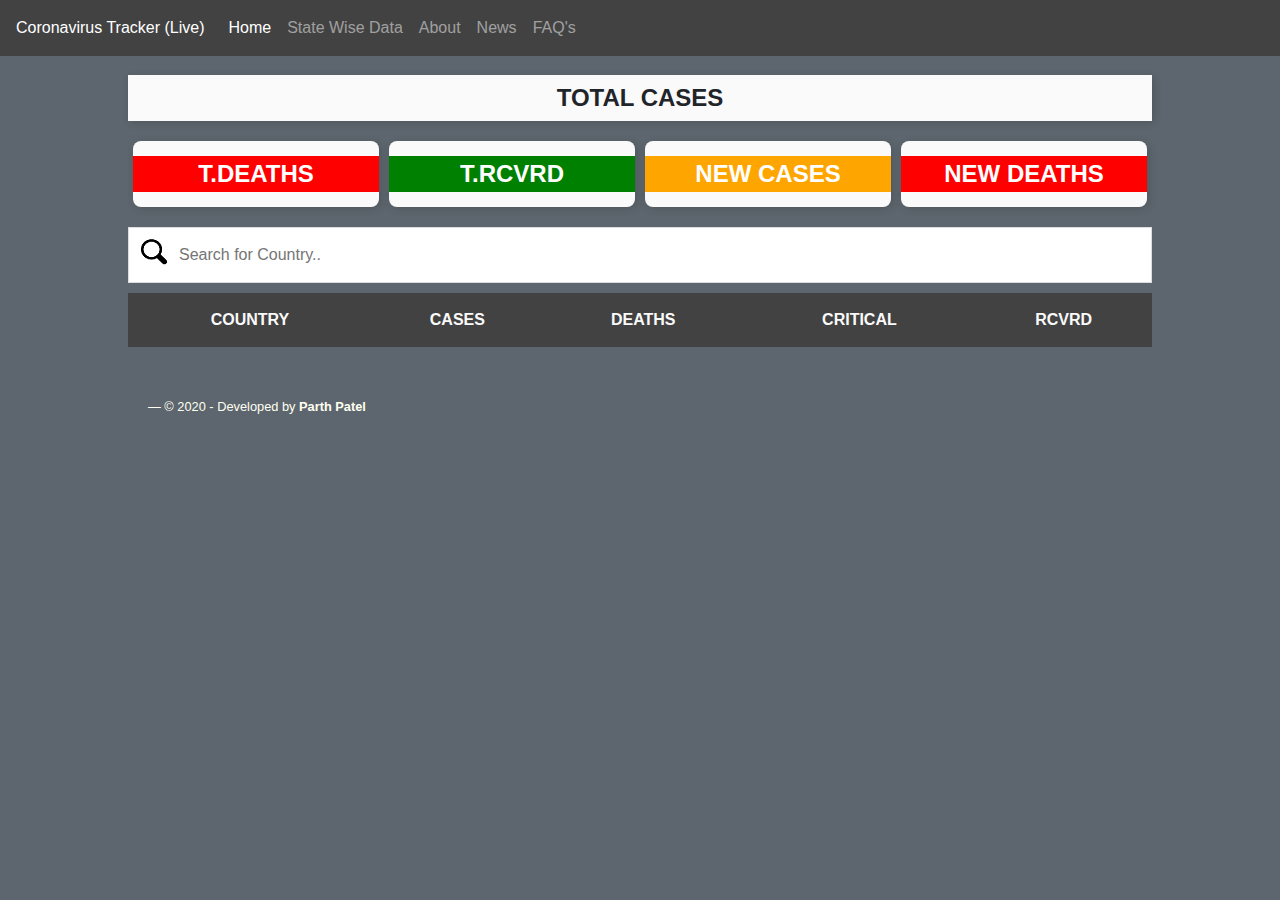
<file: index.html>
<!DOCTYPE html>
<html>
<head>
    <!-- Required meta tags -->
    <meta charset='utf-8'>
    <meta name='viewport' content='width=device-width, initial-scale=1, shrink-to-fit=no'>
    <meta http-equiv='X-UA-Compatible' content='IE=edge'>
    <link href="https://fonts.googleapis.com/css?family=Montserrat|Roboto|Roboto+Mono&display=swap" rel="stylesheet">
    <title>CORONAVIRUS TRACKER (LIVE)</title>  
    <meta name="keywords" content="coronavirus, coronavirus tracker, coronavirus update, covid-19, covid-19 tracker, covid-19 update, coronavirus live data, pendemic, covid 19 pandemic, germany, italy, spain, china, usa, canada, india" />  
    
    <!-- Global site tag (gtag.js) - Google Analytics -->
    <script async src="https://www.googletagmanager.com/gtag/js?id=UA-120551349-2"></script>
    <script>
      window.dataLayer = window.dataLayer || [];
      function gtag(){dataLayer.push(arguments);}
      gtag('js', new Date());

      gtag('config', 'UA-120551349-2');
    </script>

    <!-- Bootstrap CSS -->
    <link rel="stylesheet" href="https://stackpath.bootstrapcdn.com/bootstrap/4.4.1/css/bootstrap.min.css" integrity="sha384-Vkoo8x4CGsO3+Hhxv8T/Q5PaXtkKtu6ug5TOeNV6gBiFeWPGFN9MuhOf23Q9Ifjh" crossorigin="anonymous">
    <link rel='stylesheet' type='text/css' media='screen' href='main.css'>  
    
    <!-- jQuery first, then Popper.js, then Bootstrap JS -->
    <script src="https://code.jquery.com/jquery-3.4.1.slim.min.js" integrity="sha384-J6qa4849blE2+poT4WnyKhv5vZF5SrPo0iEjwBvKU7imGFAV0wwj1yYfoRSJoZ+n" crossorigin="anonymous"></script>
    <script src="https://cdn.jsdelivr.net/npm/popper.js@1.16.0/dist/umd/popper.min.js" integrity="sha384-Q6E9RHvbIyZFJoft+2mJbHaEWldlvI9IOYy5n3zV9zzTtmI3UksdQRVvoxMfooAo" crossorigin="anonymous"></script>
    <script src="https://stackpath.bootstrapcdn.com/bootstrap/4.4.1/js/bootstrap.min.js" integrity="sha384-wfSDF2E50Y2D1uUdj0O3uMBJnjuUD4Ih7YwaYd1iqfktj0Uod8GCExl3Og8ifwB6" crossorigin="anonymous"></script>  
</head>

<!-- Navbar -->
<nav class="navbar fixed-top navbar-expand-lg navbar-dark" style="background-color: #424242;">
    <a class="navbar-brand" href="index.html">Coronavirus Tracker (Live)</a>
    <button class="navbar-toggler" type="button" data-toggle="collapse" data-target="#navbarNav" aria-controls="navbarNav" aria-expanded="false" aria-label="Toggle navigation">
      <span class="navbar-toggler-icon"></span>
    </button>
    <div class="collapse navbar-collapse" id="navbarNav">
      <ul class="navbar-nav">
        <li class="nav-item active">
          <a class="nav-link" href="index.html">Home <span class="sr-only">(current)</span></a>
        </li>
        <li class="nav-item">
          <a class="nav-link" href="./pages/statewisedata.html">State Wise Data</a>
        </li>
        <li class="nav-item">
          <a class="nav-link" href="./pages/about.html">About</a>
        </li>
        <li class="nav-item">
          <a class="nav-link" href="./pages/news.html">News</a>
        </li>
        <li class="nav-item">
          <a class="nav-link" href="./pages/faq.html">FAQ's</a>
        </li>
      </ul>
    </div>
  </nav>

<body>
    <div class="wrapper">
        <div class="statistic" style="margin-top: 75px; margin-bottom: 50px;">

            <div class="total_case_box">
                <p style="font-weight: bold;">Total Cases</p>
                <p id="total_cases"></p>
            </div>
           <div class="box_wrapper">
                <div class="box">
                    <p style="font-weight: bold; background-color:red; color: white;">T.Deaths</p>
                    <p id="total_deaths"> </p>
                </div>

                <div class="box">
                    <p style="font-weight: bold; background-color: green; color: white;">T.RCVRD</p>
                    <p id="total_recovered"> </p>
                </div>

                <div class="box">
                    <p style="font-weight: bold; background-color:orange; color: white;">New cases</p>
                    <p id="new_cases"> </p>
                </div>

                <div class="box">
                    <p style="font-weight: bold; background-color:red; color: white;">New Deaths</p>
                    <p id="new_deaths"> </p>
                </div>
           </div> 

           <!-- search bar -->
           <input type="text" id="myInput" onkeyup="myFunction()" placeholder="Search for Country.." title="Type in a country name">

           <table id="countries_stat">
               <tr>
                                     
                   <th>Country</th>
                   <th>Cases</th>
                   <th>Deaths</th>
                   <th>Critical</th>
                   <th>RCVRD</th>
               </tr>
           </table>
        </div>
        <div class="card-body" style="padding-top: 0px;">
          <blockquote class="blockquote mb-0">
            <footer class="blockquote-footer" style="color: ivory;">&copy; 2020 - Developed by <a href="https://pvpprod89.github.io/Parth-Portfolio/" target="_blank" style="color: ivory;"><strong>Parth Patel</strong></a></footer>
          </blockquote>
        </div>
    </div>

<script  src='./js/mainEnc.js'></script>

</body>
</html>
</file>
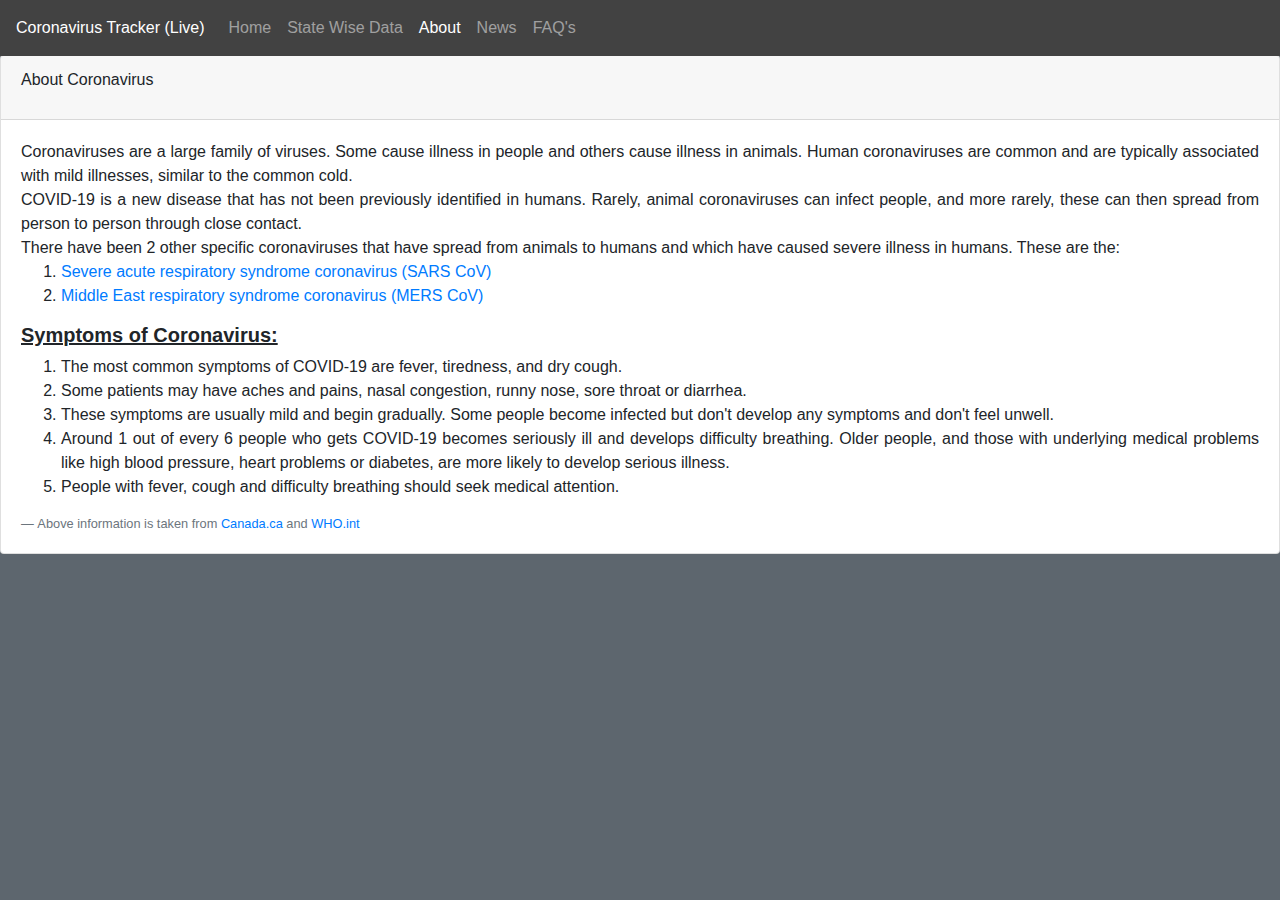
<file: pages/about.html>
<!DOCTYPE html>
<html>
<head>
    <!-- Required meta tags -->
    <meta charset='utf-8'>
    <meta name='viewport' content='width=device-width, initial-scale=1, shrink-to-fit=no'>
    <meta http-equiv='X-UA-Compatible' content='IE=edge'>
    <link href="https://fonts.googleapis.com/css?family=Montserrat|Roboto|Roboto+Mono&display=swap" rel="stylesheet">
    <title>CORONAVIRUS TRACKER (LIVE)</title>  
    <meta name="keywords" content="coronavirus, coronavirus tracker, coronavirus update, covid-19, covid-19 tracker, covid-19 update, coronavirus live data, pendemic, covid 19 pandemic, germany, italy, spain, china, usa, canada, india" />  
    
    <!-- Global site tag (gtag.js) - Google Analytics -->
    <script async src="https://www.googletagmanager.com/gtag/js?id=UA-120551349-2"></script>
    <script>
      window.dataLayer = window.dataLayer || [];
      function gtag(){dataLayer.push(arguments);}
      gtag('js', new Date());

      gtag('config', 'UA-120551349-2');
    </script>

    <!-- Bootstrap CSS -->
    <link rel="stylesheet" href="https://stackpath.bootstrapcdn.com/bootstrap/4.4.1/css/bootstrap.min.css" integrity="sha384-Vkoo8x4CGsO3+Hhxv8T/Q5PaXtkKtu6ug5TOeNV6gBiFeWPGFN9MuhOf23Q9Ifjh" crossorigin="anonymous">
    <link rel='stylesheet' type='text/css' media='screen' href='../main.css'>  
    
    <!-- jQuery first, then Popper.js, then Bootstrap JS -->
    <script src="https://code.jquery.com/jquery-3.4.1.slim.min.js" integrity="sha384-J6qa4849blE2+poT4WnyKhv5vZF5SrPo0iEjwBvKU7imGFAV0wwj1yYfoRSJoZ+n" crossorigin="anonymous"></script>
    <script src="https://cdn.jsdelivr.net/npm/popper.js@1.16.0/dist/umd/popper.min.js" integrity="sha384-Q6E9RHvbIyZFJoft+2mJbHaEWldlvI9IOYy5n3zV9zzTtmI3UksdQRVvoxMfooAo" crossorigin="anonymous"></script>
    <script src="https://stackpath.bootstrapcdn.com/bootstrap/4.4.1/js/bootstrap.min.js" integrity="sha384-wfSDF2E50Y2D1uUdj0O3uMBJnjuUD4Ih7YwaYd1iqfktj0Uod8GCExl3Og8ifwB6" crossorigin="anonymous"></script>  
</head>

<!-- Navbar -->
<nav class="navbar fixed-top navbar-expand-lg navbar-dark" style="background-color: #424242;">
    <a class="navbar-brand" href="../index.html">Coronavirus Tracker (Live)</a>
    <button class="navbar-toggler" type="button" data-toggle="collapse" data-target="#navbarNav" aria-controls="navbarNav" aria-expanded="false" aria-label="Toggle navigation">
      <span class="navbar-toggler-icon"></span>
    </button>
    <div class="collapse navbar-collapse" id="navbarNav">
      <ul class="navbar-nav">
        <li class="nav-item">
          <a class="nav-link" href="../index.html">Home</a>
        </li>
        <li class="nav-item">
          <a class="nav-link" href="statewisedata.html">State Wise Data</a>
        </li>
        <li class="nav-item active">
          <a class="nav-link" href="about.html">About <span class="sr-only">(current)</span></a>
        </li>
        <li class="nav-item">
          <a class="nav-link" href="news.html">News</a>
        </li>
        <li class="nav-item">
          <a class="nav-link" href="faq.html">FAQ's</a>
        </li>
      </ul>
    </div>
  </nav>

<body>
    <!-- <div class="wrapper">
        <div class="statistic" style="margin-top: 75px;">

            <div class="total_case_box">
                <p style="font-weight: bold;">Total Cases</p>
                <p id="total_cases"></p>
            </div>
           
           </div>
    </div> -->

    <div class="card" style="margin-top: 55px; margin-bottom: 50px;">
      <div class="card-header">
        About Coronavirus
      </div>
      <div class="card-body">
        <blockquote class="blockquote mb-0">
          <p style="text-align: justify; text-justify: inter-word;">Coronaviruses are a large family of viruses. Some cause illness in people and others cause illness in animals. Human coronaviruses are common and are typically associated with mild illnesses, similar to the common cold.</p>

            <p style="text-align: justify; text-justify: inter-word;">  COVID-19 is a new disease that has not been previously identified in humans. Rarely, animal coronaviruses can infect people, and more rarely, these can then spread from person to person through close contact.</p>
            
            <p style="text-align: justify; text-justify: inter-word;">There have been 2 other specific coronaviruses that have spread from animals to humans and which have caused severe illness in humans. These are the:</p>
            
          <ol> 
              <li>
                <a href="https://www.canada.ca/en/health-canada/services/health-concerns/diseases-conditions/sars-severe-acute-respiratory-syndrome.html" target="_blank">Severe acute respiratory syndrome coronavirus (SARS CoV)</a>
              </li>
              <li>
                <a href="https://www.canada.ca/en/public-health/services/diseases/middle-east-respiratory-syndrome-mers.html" target="_blank">Middle East respiratory syndrome coronavirus (MERS CoV)</a>
              </li>
          </ol>

          <!-- sympotoms paragraph -->
          <h4><strong><u style="text-decoration: underline;">Symptoms of Coronavirus:</u></strong></h4>
                  
          <ol> 
              <li style="text-align: justify; text-justify: inter-word;">
                The most common symptoms of COVID-19 are fever, tiredness, and dry cough.
              </li>
              <li style="text-align: justify; text-justify: inter-word;">
                Some patients may have aches and pains, nasal congestion, runny nose, sore throat or diarrhea.
              </li>
              <li style="text-align: justify; text-justify: inter-word;">
                These symptoms are usually mild and begin gradually. Some people become infected but don't develop any symptoms and don't feel unwell.
              </li>
              <li style="text-align: justify; text-justify: inter-word;">
                Around 1 out of every 6 people who gets COVID-19 becomes seriously ill and develops difficulty breathing. Older people, and those with underlying medical problems like high blood pressure, heart problems or diabetes, are more likely to develop serious illness.
              </li>
              <li style="text-align: justify; text-justify: inter-word;">
                People with fever, cough and difficulty breathing should seek medical attention.
              </li>
              
          </ol>
   
          <footer class="blockquote-footer">Above information is taken from <a href="https://www.canada.ca/en/public-health/services/diseases/2019-novel-coronavirus-infection/symptoms.html" target="_blank">Canada.ca</a> and <a href="https://www.who.int/news-room/q-a-detail/q-a-coronaviruses#:~:text=symptoms" target="_blank">WHO.int</a></footer>
        </blockquote>
      </div>
    </div>

</body>
</html>
</file>
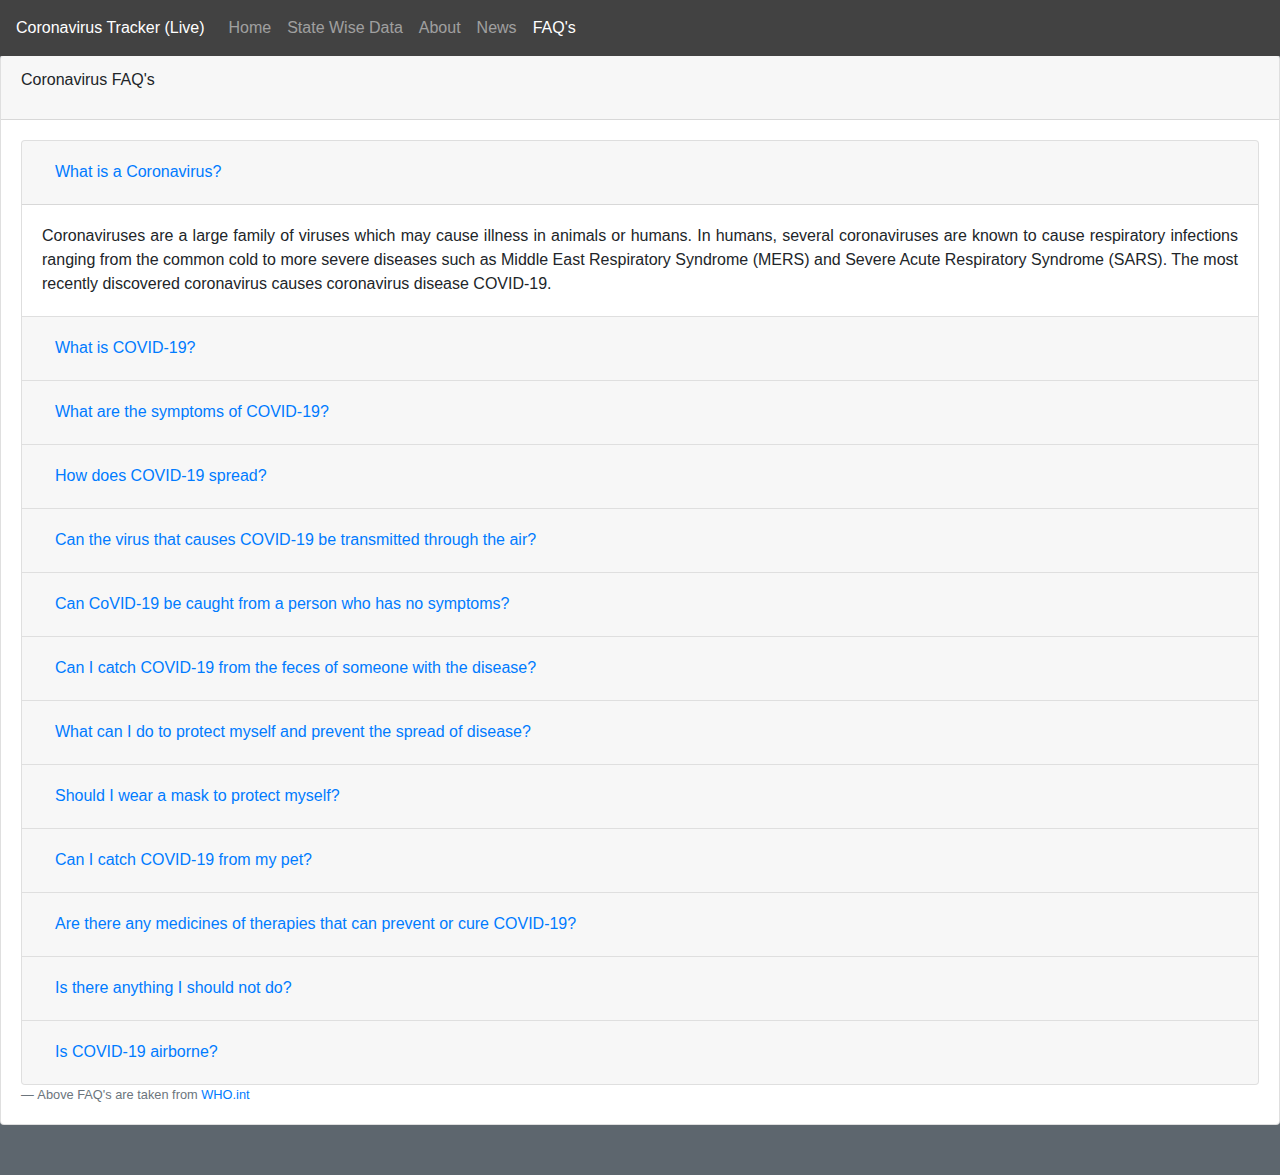
<file: pages/faq.html>
<!DOCTYPE html>
<html>
<head>
    <!-- Required meta tags -->
    <meta charset='utf-8'>
    <meta name='viewport' content='width=device-width, initial-scale=1, shrink-to-fit=no'>
    <meta http-equiv='X-UA-Compatible' content='IE=edge'>
    <link href="https://fonts.googleapis.com/css?family=Montserrat|Roboto|Roboto+Mono&display=swap" rel="stylesheet">
    <title>CORONAVIRUS TRACKER (LIVE)</title>  
    <meta name="keywords" content="coronavirus, coronavirus tracker, coronavirus update, covid-19, covid-19 tracker, covid-19 update, coronavirus live data, pendemic, covid 19 pandemic, germany, italy, spain, china, usa, canada, india" />  
    
    <!-- Global site tag (gtag.js) - Google Analytics -->
    <script async src="https://www.googletagmanager.com/gtag/js?id=UA-120551349-2"></script>
    <script>
      window.dataLayer = window.dataLayer || [];
      function gtag(){dataLayer.push(arguments);}
      gtag('js', new Date());

      gtag('config', 'UA-120551349-2');
    </script>
    
    <!-- Bootstrap CSS -->
    <link rel="stylesheet" href="https://stackpath.bootstrapcdn.com/bootstrap/4.4.1/css/bootstrap.min.css" integrity="sha384-Vkoo8x4CGsO3+Hhxv8T/Q5PaXtkKtu6ug5TOeNV6gBiFeWPGFN9MuhOf23Q9Ifjh" crossorigin="anonymous">
    <link rel='stylesheet' type='text/css' media='screen' href='../main.css'>  
    
    <!-- jQuery first, then Popper.js, then Bootstrap JS -->
    <script src="https://code.jquery.com/jquery-3.4.1.slim.min.js" integrity="sha384-J6qa4849blE2+poT4WnyKhv5vZF5SrPo0iEjwBvKU7imGFAV0wwj1yYfoRSJoZ+n" crossorigin="anonymous"></script>
    <script src="https://cdn.jsdelivr.net/npm/popper.js@1.16.0/dist/umd/popper.min.js" integrity="sha384-Q6E9RHvbIyZFJoft+2mJbHaEWldlvI9IOYy5n3zV9zzTtmI3UksdQRVvoxMfooAo" crossorigin="anonymous"></script>
    <script src="https://stackpath.bootstrapcdn.com/bootstrap/4.4.1/js/bootstrap.min.js" integrity="sha384-wfSDF2E50Y2D1uUdj0O3uMBJnjuUD4Ih7YwaYd1iqfktj0Uod8GCExl3Og8ifwB6" crossorigin="anonymous"></script>  
</head>

<!-- Navbar -->
<nav class="navbar fixed-top navbar-expand-lg navbar-dark" style="background-color: #424242;">
    <a class="navbar-brand" href="../index.html">Coronavirus Tracker (Live)</a>
    <button class="navbar-toggler" type="button" data-toggle="collapse" data-target="#navbarNav" aria-controls="navbarNav" aria-expanded="false" aria-label="Toggle navigation">
      <span class="navbar-toggler-icon"></span>
    </button>
    <div class="collapse navbar-collapse" id="navbarNav">
      <ul class="navbar-nav">
        <li class="nav-item">
          <a class="nav-link" href="../index.html">Home</a>
        </li>
        <li class="nav-item">
          <a class="nav-link" href="statewisedata.html">State Wise Data</a>
        </li>
        <li class="nav-item">
          <a class="nav-link" href="about.html">About</a>
        </li>
        <li class="nav-item">
          <a class="nav-link" href="news.html">News</span></a>
        </li>
        <li class="nav-item active">
          <a class="nav-link" href="faq.html">FAQ's <span class="sr-only">(current)</a>
        </li>
      </ul>
    </div>
  </nav>

<body>
    <div class="card" style="margin-top: 55px; margin-bottom: 50px;">
      <div class="card-header">
        Coronavirus FAQ's
      </div>
      <div class="card-body">
        <blockquote class="blockquote mb-0">
            <div class="accordion" id="accordionExample">
               <!-- faq1 -->
                <div class="card">
                  <div class="card-header" id="headingOne">
                    <h2 class="mb-0">
                      <button class="btn btn-link" type="button" data-toggle="collapse" data-target="#collapseOne" aria-expanded="true" aria-controls="collapseOne">
                        What is a Coronavirus?
                      </button>
                    </h2>
                  </div>
              
                  <div id="collapseOne" class="collapse show" aria-labelledby="headingOne" data-parent="#accordionExample">
                    <div class="card-body">
                        Coronaviruses are a large family of viruses which may cause illness in animals or humans. In humans, several coronaviruses are known to cause respiratory infections ranging from the common cold to more severe diseases such as Middle East Respiratory Syndrome (MERS) and Severe Acute Respiratory Syndrome (SARS). The most recently discovered coronavirus causes coronavirus disease COVID-19.
                    </div>
                  </div>
                </div>

                <!-- faq2 -->
                <div class="card">
                  <div class="card-header" id="headingTwo">
                    <h2 class="mb-0">
                      <button class="btn btn-link collapsed" type="button" data-toggle="collapse" data-target="#collapseTwo" aria-expanded="false" aria-controls="collapseTwo">
                        What is COVID-19?
                      </button>
                    </h2>
                  </div>
                  <div id="collapseTwo" class="collapse" aria-labelledby="headingTwo" data-parent="#accordionExample">
                    <div class="card-body">
                        COVID-19 is the infectious disease caused by the most recently discovered coronavirus. This new virus and disease were unknown before the outbreak began in Wuhan, China, in December 2019.
                    </div>
                  </div>
                </div>

                <!-- faq3 -->
                <div class="card">
                  <div class="card-header" id="headingThree">
                    <h2 class="mb-0">
                      <button class="btn btn-link collapsed" type="button" data-toggle="collapse" data-target="#collapseThree" aria-expanded="false" aria-controls="collapseThree">
                        What are the symptoms of COVID-19?
                      </button>
                    </h2>
                  </div>
                  <div id="collapseThree" class="collapse" aria-labelledby="headingThree" data-parent="#accordionExample">
                    <div class="card-body">
                        The most common symptoms of COVID-19 are fever, tiredness, and dry cough. Some patients may have aches and pains, nasal congestion, runny nose, sore throat or diarrhea. These symptoms are usually mild and begin gradually. Some people become infected but don't develop any symptoms and don't feel unwell. Most people (about 80%) recover from the disease without needing special treatment. Around 1 out of every 6 people who gets COVID-19 becomes seriously ill and develops difficulty breathing. Older people, and those with underlying medical problems like high blood pressure, heart problems or diabetes, are more likely to develop serious illness. People with fever, cough and difficulty breathing should seek medical attention.
                    </div>
                  </div>
                </div>

                <!-- faq4 -->
                 <div class="card">
                    <div class="card-header" id="headingFour">
                      <h2 class="mb-0">
                        <button class="btn btn-link collapsed" type="button" data-toggle="collapse" data-target="#collapseFour" aria-expanded="false" aria-controls="collapseFour">
                          How does COVID-19 spread?
                        </button>
                      </h2>
                    </div>
                    <div id="collapseFour" class="collapse" aria-labelledby="headingFour" data-parent="#accordionExample">
                      <div class="card-body">
                        <p>People can catch COVID-19 from others who have the virus. The disease can spread from person to person through small droplets from the nose or mouth which are spread when a person with COVID-19 coughs or exhales. These droplets land on objects and surfaces around the person. Other people then catch COVID-19 by touching these objects or surfaces, then touching their eyes, nose or mouth. People can also catch COVID-19 if they breathe in droplets from a person with COVID-19 who coughs out or exhales droplets. This is why it is important to stay more than 1 meter (3 feet) away from a person who is sick.</p>
                        <p>WHO is assessing ongoing research on the ways COVID-19 is spread and will continue to share updated findings.</p>
                      </div>
                    </div>
                </div>

                <!-- faq5 -->
                <div class="card">
                    <div class="card-header" id="headingFive">
                      <h2 class="mb-0">
                        <button class="btn btn-link collapsed" type="button" data-toggle="collapse" data-target="#collapseFive" aria-expanded="false" aria-controls="collapseFive">
                        Can the virus that causes COVID-19 be transmitted through the air?
                        </button>
                      </h2>
                    </div>
                    <div id="collapseFive" class="collapse" aria-labelledby="headingFive" data-parent="#accordionExample">
                      <div class="card-body">
                        Studies to date suggest that the virus that causes COVID-19 is mainly transmitted through contact with respiratory droplets rather than through the air.  See previous answer on “How does COVID-19 spread?”
                      </div>
                    </div>
                </div>

                <!-- faq6 -->
                <div class="card">
                    <div class="card-header" id="headingSix">
                      <h2 class="mb-0">
                        <button class="btn btn-link collapsed" type="button" data-toggle="collapse" data-target="#collapseSix" aria-expanded="false" aria-controls="collapseSix">
                          Can CoVID-19 be caught from a person who has no symptoms?
                        </button>
                      </h2>
                    </div>
                    <div id="collapseSix" class="collapse" aria-labelledby="headingSix" data-parent="#accordionExample">
                      <div class="card-body">
                        The main way the disease spreads is through respiratory droplets expelled by someone who is coughing. The risk of catching COVID-19 from someone with no symptoms at all is very low. However, many people with COVID-19 experience only mild symptoms. This is particularly true at the early stages of the disease. It is therefore possible to catch COVID-19 from someone who has, for example, just a mild cough and does not feel ill.  WHO is assessing ongoing research on the period of transmission of COVID-19 and will continue to share updated findings.
                      </div>
                    </div>
                </div>

                <!-- faq7 -->
                <div class="card">
                    <div class="card-header" id="headingSeven">
                      <h2 class="mb-0">
                        <button class="btn btn-link collapsed" type="button" data-toggle="collapse" data-target="#collapseSeven" aria-expanded="false" aria-controls="collapseSeven">
                        Can I catch COVID-19 from the feces of someone with the disease?
                        </button>
                      </h2>
                    </div>
                    <div id="collapseSeven" class="collapse" aria-labelledby="headingSeven" data-parent="#accordionExample">
                      <div class="card-body">
                        The risk of catching COVID-19 from the feces of an infected person appears to be low. While initial investigations suggest the virus may be present in feces in some cases, spread through this route is not a main feature of the outbreak. WHO is assessing ongoing research on the ways COVID-19 is spread and will continue to share new findings. Because this is a risk, however, it is another reason to clean hands regularly, after using the bathroom and before eating.
                      </div>
                    </div>
                </div>

                <!-- faq8 -->
                <div class="card">
                    <div class="card-header" id="headingEight">
                      <h2 class="mb-0">
                        <button class="btn btn-link collapsed" type="button" data-toggle="collapse" data-target="#collapseEight" aria-expanded="false" aria-controls="collapseEight">
                        What can I do to protect myself and prevent the spread of disease?
                        </button>
                      </h2>
                    </div>
                    <div id="collapseEight" class="collapse" aria-labelledby="headingEight" data-parent="#accordionExample">
                      <div class="card-body">
                        You can reduce your chances of being infected or spreading COVID-19 by taking some simple precautions:
                        <ul>
                            <li>Regularly and thoroughly clean your hands with an alcohol-based hand rub or wash them with soap and water.</li>
                            <li>Maintain at least 1 metre (3 feet) distance between yourself and anyone who is coughing or sneezing.</li>
                            <li>Avoid touching eyes, nose and mouth.</li>
                            <li>Make sure you, and the people around you, follow good respiratory hygiene. This means covering your mouth and nose with your bent elbow or tissue when you cough or sneeze. Then dispose of the used tissue immediately.</li>
                            <li>Stay home if you feel unwell. If you have a fever, cough and difficulty breathing, seek medical attention and call in advance. Follow the directions of your local health authority.</li>
                            <li>Keep up to date on the latest COVID-19 hotspots (cities or local areas where COVID-19 is spreading widely). If possible, avoid traveling to places  – especially if you are an older person or have diabetes, heart or lung disease.</li>
                            <li>Self-isolate by staying at home if you begin to feel unwell, even with mild symptoms such as headache, low grade fever (37.3 C or above) and slight runny nose, until you recover. If it is essential for you to have someone bring you supplies or to go out, e.g. to buy food, then wear a mask to avoid infecting other people.</li>
                            <li>If you develop fever, cough and difficulty breathing, seek medical advice promptly as this may be due to a respiratory infection or other serious condition. Call in advance and tell your provider of any recent travel or contact with travelers.</li>
                        </ul>
                      </div>
                    </div>
                </div>

                <!-- faq9 -->
                <div class="card">
                    <div class="card-header" id="headingNine">
                      <h2 class="mb-0">
                        <button class="btn btn-link collapsed" type="button" data-toggle="collapse" data-target="#collapseNine" aria-expanded="false" aria-controls="collapseNine">
                          Should I wear a mask to protect myself?
                        </button>
                      </h2>
                    </div>
                    <div id="collapseNine" class="collapse" aria-labelledby="headingNine" data-parent="#accordionExample">
                      <div class="card-body">
                        Only wear a mask if you are ill with COVID-19 symptoms (especially coughing) or looking after someone who may have COVID-19. Disposable face mask can only be used once. If you are not ill or looking after someone who is ill then you are wasting a mask. There is a world-wide shortage of masks, so WHO urges people to use masks wisely.
                      </div>
                    </div>
                </div>

                <!-- faq10 -->
                <div class="card">
                    <div class="card-header" id="headingTen">
                      <h2 class="mb-0">
                        <button class="btn btn-link collapsed" type="button" data-toggle="collapse" data-target="#collapseTen" aria-expanded="false" aria-controls="collapseTen">
                          Can I catch COVID-19 from my pet?
                        </button>
                      </h2>
                    </div>
                    <div id="collapseTen" class="collapse" aria-labelledby="headingTen" data-parent="#accordionExample">
                      <div class="card-body">
                        <p>While there has been one instance of a dog being infected in Hong Kong, to date, there is no evidence that a dog, cat or any pet can transmit COVID-19. COVID-19 is mainly spread through droplets produced when an infected person coughs, sneezes, or speaks. To protect yourself, clean your hands frequently and thoroughly.</p>
                        <p>WHO continues to monitor the latest research on this and other COVID-19 topics and will update as new findings are available.</p>
                      </div>
                    </div>
                </div>
                <!-- faq11 -->
                <div class="card">
                    <div class="card-header" id="headingEleven">
                      <h2 class="mb-0">
                        <button class="btn btn-link collapsed" type="button" data-toggle="collapse" data-target="#collapseEleven" aria-expanded="false" aria-controls="collapseEleven">
                        Are there any medicines of therapies that can prevent or cure COVID-19?
                        </button>
                      </h2>
                    </div>
                    <div id="collapseEleven" class="collapse" aria-labelledby="headingEleven" data-parent="#accordionExample">
                      <div class="card-body">
                        While some western, traditional or home remedies may provide comfort and alleviate symptoms of COVID-19, there is no evidence that current medicine can prevent or cure the disease. WHO does not recommend self-medication with any medicines, including antibiotics, as a prevention or cure for COVID-19. However, there are several ongoing clinical trials that include both western and traditional medicines. WHO will continue to provide updated information as soon as clinical findings are available.
                      </div>
                    </div>
                </div>

                <!-- faq12 -->
                <div class="card">
                    <div class="card-header" id="headingTwelve">
                      <h2 class="mb-0">
                        <button class="btn btn-link collapsed" type="button" data-toggle="collapse" data-target="#collapseTwelve" aria-expanded="false" aria-controls="collapseTwelve">
                          Is there anything I should not do?
                        </button>
                      </h2>
                    </div>
                    <div id="collapseTwelve" class="collapse" aria-labelledby="headingTwelve" data-parent="#accordionExample">
                      <div class="card-body">
                        The following measures ARE NOT effective against COVID-2019 and can be harmful:
                        <ul>
                            <li>Smoking</li>
                            <li>Wearing multiple masks</li>
                            <li>Taking antibiotics (See question 10 "Are there any medicines of therapies that can prevent or cure COVID-19?")</li>
                        </ul>
                        <p>In any case, if you have fever, cough and difficulty breathing seek medical care early to reduce the risk of developing a more severe infection and be sure to share your recent travel history with your health care provider.</p>
                      </div>
                    </div>
                </div>

                <!-- faq13 -->
                <div class="card">
                    <div class="card-header" id="headingThirteen">
                      <h2 class="mb-0">
                        <button class="btn btn-link collapsed" type="button" data-toggle="collapse" data-target="#collapseThirteen" aria-expanded="false" aria-controls="collapseThirteen">
                          Is COVID-19 airborne?
                        </button>
                      </h2>
                    </div>
                    <div id="collapseThirteen" class="collapse" aria-labelledby="headingThirteen" data-parent="#accordionExample">
                      <div class="card-body">
                        <p>The virus that causes COVID-19 is mainly transmitted through droplets generated when an infected person coughs, sneezes, or speaks. These droplets are too heavy to hang in the air. They quickly fall on floors or surfaces.</p>
                        <p>You can be infected by breathing in the virus if you are within 1 metre of a person who has COVID-19, or by touching a contaminated surface and then touching your eyes, nose or mouth before washing your hands.</p>
                      </div>
                    </div>
                </div>

            </div>

            <footer class="blockquote-footer">Above FAQ's are taken from <a href="https://www.who.int/news-room/q-a-detail/q-a-coronaviruses#:~:text=symptoms" target="_blank">WHO.int</a></footer>
        </blockquote>
      </div>
    </div>

</body>
</html>
</file>
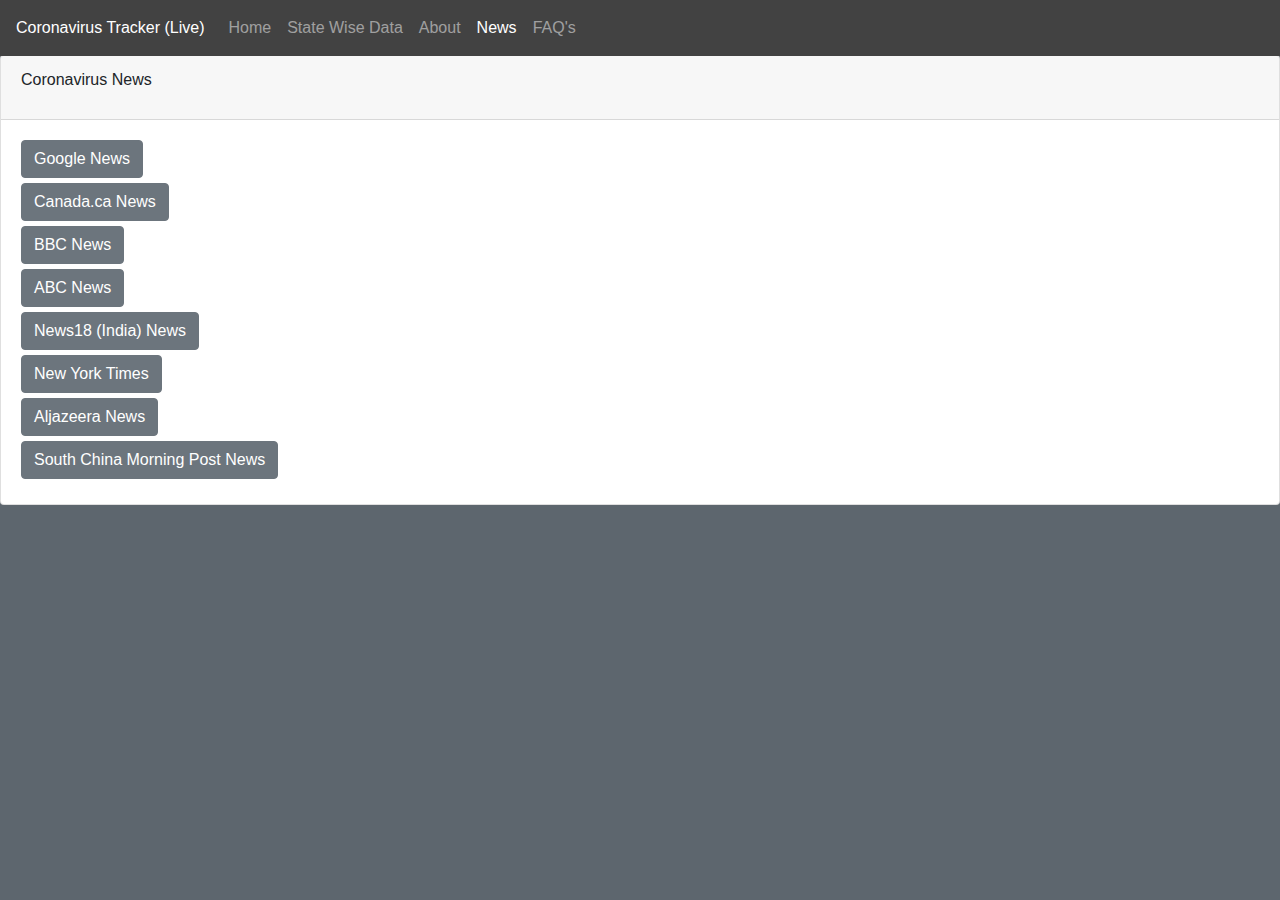
<file: pages/news.html>
<!DOCTYPE html>
<html>
<head>
    <!-- Required meta tags -->
    <meta charset='utf-8'>
    <meta name='viewport' content='width=device-width, initial-scale=1, shrink-to-fit=no'>
    <meta http-equiv='X-UA-Compatible' content='IE=edge'>
    <link href="https://fonts.googleapis.com/css?family=Montserrat|Roboto|Roboto+Mono&display=swap" rel="stylesheet">
    <title>CORONAVIRUS TRACKER (LIVE)</title>  
    <meta name="keywords" content="coronavirus, coronavirus tracker, coronavirus update, covid-19, covid-19 tracker, covid-19 update, coronavirus live data, pendemic, covid 19 pandemic, germany, italy, spain, china, usa, canada, india" />  
    
    <!-- Global site tag (gtag.js) - Google Analytics -->
    <script async src="https://www.googletagmanager.com/gtag/js?id=UA-120551349-2"></script>
    <script>
      window.dataLayer = window.dataLayer || [];
      function gtag(){dataLayer.push(arguments);}
      gtag('js', new Date());

      gtag('config', 'UA-120551349-2');
    </script>

    <!-- Bootstrap CSS -->
    <link rel="stylesheet" href="https://stackpath.bootstrapcdn.com/bootstrap/4.4.1/css/bootstrap.min.css" integrity="sha384-Vkoo8x4CGsO3+Hhxv8T/Q5PaXtkKtu6ug5TOeNV6gBiFeWPGFN9MuhOf23Q9Ifjh" crossorigin="anonymous">
    <link rel='stylesheet' type='text/css' media='screen' href='../main.css'>  
    
    <!-- jQuery first, then Popper.js, then Bootstrap JS -->
    <script src="https://code.jquery.com/jquery-3.4.1.slim.min.js" integrity="sha384-J6qa4849blE2+poT4WnyKhv5vZF5SrPo0iEjwBvKU7imGFAV0wwj1yYfoRSJoZ+n" crossorigin="anonymous"></script>
    <script src="https://cdn.jsdelivr.net/npm/popper.js@1.16.0/dist/umd/popper.min.js" integrity="sha384-Q6E9RHvbIyZFJoft+2mJbHaEWldlvI9IOYy5n3zV9zzTtmI3UksdQRVvoxMfooAo" crossorigin="anonymous"></script>
    <script src="https://stackpath.bootstrapcdn.com/bootstrap/4.4.1/js/bootstrap.min.js" integrity="sha384-wfSDF2E50Y2D1uUdj0O3uMBJnjuUD4Ih7YwaYd1iqfktj0Uod8GCExl3Og8ifwB6" crossorigin="anonymous"></script>  
</head>

<!-- Navbar -->
<nav class="navbar fixed-top navbar-expand-lg navbar-dark" style="background-color: #424242;">
    <a class="navbar-brand" href="../index.html">Coronavirus Tracker (Live)</a>
    <button class="navbar-toggler" type="button" data-toggle="collapse" data-target="#navbarNav" aria-controls="navbarNav" aria-expanded="false" aria-label="Toggle navigation">
      <span class="navbar-toggler-icon"></span>
    </button>
    <div class="collapse navbar-collapse" id="navbarNav">
      <ul class="navbar-nav">
        <li class="nav-item">
          <a class="nav-link" href="../index.html">Home</a>
        </li>
        <li class="nav-item">
          <a class="nav-link" href="statewisedata.html">State Wise Data</a>
        </li>
        <li class="nav-item">
          <a class="nav-link" href="about.html">About</a>
        </li>
        <li class="nav-item active">
          <a class="nav-link" href="news.html">News <span class="sr-only">(current)</span></a>
        </li>
        <li class="nav-item">
          <a class="nav-link" href="faq.html">FAQ's</a>
        </li>
      </ul>
    </div>
  </nav>

<body>
    <div class="card" style="margin-top: 55px; margin-bottom: 50px;">
      <div class="card-header">
        Coronavirus News
      </div>
      <div class="card-body">
        <blockquote class="blockquote mb-0">
            <p><a class="btn btn-secondary" href="https://news.google.com/search?q=coronavirus%20world%20news&hl=en-CA&gl=CA&ceid=CA%3Aen" role="button" target="_blank">Google News</a></p>
            <p><a class="btn btn-secondary" href="https://www.canada.ca/en/public-health/services/diseases/2019-novel-coronavirus-infection.html" role="button" target="_blank">Canada.ca News</a></p>
            <p><a class="btn btn-secondary" href="https://www.bbc.com/news/coronavirus" role="button" target="_blank">BBC News</a></p>
            <p><a class="btn btn-secondary" href="https://abcnews.go.com/Health/Coronavirus" role="button" target="_blank">ABC News</a></p>
            <p><a class="btn btn-secondary" href="https://www.news18.com/coronavirus-latest-news/" role="button" target="_blank">News18 (India) News</a></p>
            <p><a class="btn btn-secondary" href="https://www.nytimes.com/2020/04/04/world/coronavirus-live-news-updates.html" role="button" target="_blank">New York Times</a></p>
            <p><a class="btn btn-secondary" href="https://www.aljazeera.com/news/2020/04/recession-coronavirus-crisis-live-updates-200403233012626.html" role="button" target="_blank">Aljazeera News</a></p>
            <p><a class="btn btn-secondary" href="https://www.scmp.com/topics/coronavirus-outbreak" role="button" target="_blank">South China Morning Post News</a></p>
        </blockquote>
      </div>
    </div>

</body>
</html>
</file>
<file: main.css>
*{
    margin: 0;
    padding: 0;
    outline: 0;
    font-family: 'Nunito',sans-serif;
}
body{
    background-color: #5d666e;
}
.wrapper{
    width: 80%;
    position: absolute;
    left: 50%;
    transform: translateX(-50%);
}
.statistic{
    width: 100%;
}

.total_case_box{
    
    background-color: #fafafa;
    box-shadow: 2px 2px 8px rgba(30,30,30,.2);
    margin: 10px 0;
    padding: 15px 0;
    text-align: center;
    text-transform: uppercase;
}
.total_case_box p{
    font-size: 3rem;
}
.wrapper .box_wrapper{
    display: flex;
    flex-wrap: nowrap;
    flex-direction: row;
}

.box_wrapper .box{
    background-color: #fafafa;
    box-shadow: 2px 2px 8px rgba(30,30,30,.2);
    margin: 10px 5px;
    width:25%;
    text-align: center;
    padding: 15px 0;
    border-radius: 8px;
    text-transform: uppercase;
}
.box_wrapper .box p{
    font-size: 2.5rem;
}


/*Styiling the table*/
table{
    width: 100%;
    padding: 15px 10px;
    margin: 0 10px 0 0;
    text-align: center;
    border-spacing: 0;
}
tr:first-child{
    background-color: #37474f;
    color: #fafafa;
    text-transform: uppercase;
}
th{
    padding: 15px 0;
    border: none;
    border-spacing: 0;
    
}
tr:nth-child(even){
    background-color: #fafafa;
    
    
}
tr:nth-child(odd){
    background-color: #424242;
    color: #fafafa;
}
tr td{
    padding: 15px 0; 
}

#myInput {
    background-image: url('./img/search-icon-30x30.png');
    background-position: 10px 10px;
    background-repeat: no-repeat;
    width: -webkit-fill-available;
    font-size: 16px;
    margin: 10px 0;
    padding: 15px 15px 15px 50px;
    border: 1px solid #ddd;
  }

  ol {
      padding: 0 0 0 40px;
      margin-bottom: 15px;
  }

  ul {
    padding: 0 0 0 40px;
    margin-bottom: 15px;
}

  .blockquote {
      font-size: medium;
  }

  .blockquote-footer {
      margin-top: 20px;
  }

  .card-body {
    text-align: justify;
    text-justify: inter-word;
  }

  .btn {
      text-align: left;
      margin-bottom: 5px;
  }

  /* ------------------------------------------- */

  @media (min-width: 320px) {
    .wrapper {
        max-width: 300px;
        width: 94%;
        position: absolute;
        left: 50%;
        transform: translateX(-50%);
    }
    .total_case_box p{
        font-size: 0.75rem;
    }
    .box_wrapper .box p{
        font-size: 0.50rem;
    }
    #countries_stat #response{
        font-size: 0.50rem;
    }
    .navbar-brand {
        font-size: 1rem;
    }
    p {
        margin-bottom: 0px;
    }
    #myInput {
        background-image: url('./img/search-icon-15x15.png');
        background-position: 7px 5px;
        background-repeat: no-repeat;
        width: -webkit-fill-available;
        font-size: 10px;
        margin: 10px 0;
        padding: 5px 10px 5px 30px;
        border: 1px solid #ddd;
      }
    tr td {
        padding: 8px 0;
        font-size: 0.50rem;
    }

    th {
        padding: 8px 0;
        font-size: 0.50rem;
    }
    .total_case_box {
        background-color: #fafafa;
        box-shadow: 2px 2px 8px rgba(30,30,30,.2);
        margin: 10px 0;
        padding: 5px 0;
        text-align: center;
        text-transform: uppercase;
    }
    .blockquote {
        font-size: small;
    }
  
    .blockquote-footer {
        margin-top: 0px;
    }
    .card-header {
        padding: .75rem 1.25rem;
        height: 3rem;
    }
    .mb-0 {
        margin-top: -10px;
    }
    .btn-link {
        font-size: 0.75rem;
    }
    ol, ul {
        padding: 0 0 0 15px;
        margin-bottom: 15px;
    }
    h4 {
        font-size: medium;
    }
  }

  @media (min-width: 414px) {
    .wrapper {
        max-width: 394px;
        width: 94%;
        position: absolute;
        left: 50%;
        transform: translateX(-50%);
    }
    .total_case_box p{
        font-size: 0.75rem;
    }
    .box_wrapper .box p{
        font-size: 0.75rem;
    }
    #countries_stat #response{
        font-size: 0.75rem;
    }
    .navbar-brand {
        font-size: 1rem;
    }
    p {
        margin-bottom: 0px;
    }
    #myInput {
        background-image: url('./img/search-icon-20x20.png');
        background-position: 10px 10px;
        background-repeat: no-repeat;
        width: -webkit-fill-available;
        font-size: 15px;
        margin: 10px 0;
        padding: 10px 10px 10px 40px;
        border: 1px solid #ddd;
      }
    tr td {
        padding: 15px 0;
        font-size: 0.75rem;
    }

    th {
        padding: 15px 0;
        font-size: 0.75rem;
    }
    .total_case_box {
        background-color: #fafafa;
        box-shadow: 2px 2px 8px rgba(30,30,30,.2);
        margin: 10px 0;
        padding: 5px 0;
        text-align: center;
        text-transform: uppercase;
    }
    .blockquote {
        font-size: small;
    }
  
    .blockquote-footer {
        margin-top: 0px;
    }
    .card-header {
        padding: .75rem 1.25rem;
        height: 3rem;
    }
    .mb-0 {
        margin-top: -10px;
    }
    .btn-link {
        font-size: 0.75rem;
    }
    ol, ul {
        padding: 0 0 0 15px;
        margin-bottom: 15px;
    }
    h4 {
        font-size: medium;
    }
  }

    @media (min-width: 576px) {
    .wrapper {
      max-width: 540px;
      width: 94%;
      position: absolute;
      left: 50%;
      transform: translateX(-50%);
    }
    .total_case_box p{
        font-size: 1rem;
    }
    .box_wrapper .box p{
        font-size: 0.75rem;
    }
    #countries_stat #response{
        font-size: 0.75rem;
    }
    #myInput {
    background-image: url('./img/search-icon-30x30.png');
    background-position: 10px 10px;
    background-repeat: no-repeat;
    width: -webkit-fill-available;
    font-size: 16px;
    margin: 10px 0;
    padding: 15px 15px 15px 50px;
    border: 1px solid #ddd;
    }

    .blockquote {
        font-size: medium;
    }

    tr td {
    padding: 15px 0;
    font-size: 0.75rem;
    }

    th {
        padding: 15px 0;
        font-size: 0.75rem;
    }
    .card-header {
        padding: .75rem 1.25rem;
        height: 4rem;
    }
    .mb-0 {
        margin-top: 0px;
    }
    .btn-link {
        font-size: 1rem;
    }
    ol, ul {
        padding: 0 0 0 40px;
        margin-bottom: 15px;
    }
    h4 {
        font-size: 1.25rem;
    }
  }
  
  @media (min-width: 768px) {
    .wrapper {
      max-width: 720px;
      width: 80%;
      position: absolute;
      left: 50%;
      transform: translateX(-50%);
    }
    .total_case_box p{
        font-size: 1rem;
    }
    .box_wrapper .box p{
        font-size: 1rem;
    }
    #countries_stat #response{
        font-size: 1rem;
    }
    #myInput {
        background-image: url('./img/search-icon-30x30.png');
        background-position: 10px 10px;
        background-repeat: no-repeat;
        width: -webkit-fill-available;
        font-size: 16px;
        margin: 10px 0;
        padding: 15px 15px 15px 50px;
        border: 1px solid #ddd;
    }

    .blockquote {
        font-size: medium;
    }

    tr td {
        padding: 15px 0;
        font-size: 1rem;
    }
    th {
        padding: 15px 0;
        font-size: 1rem;
    }
    .card-header {
        padding: .75rem 1.25rem;
        height: 4rem;
    }
    .mb-0 {
        margin-top: 0px;
    }
    .btn-link {
        font-size: 1rem;
    }
    ol, ul {
        padding: 0 0 0 40px;
        margin-bottom: 15px;
    }
    h4 {
        font-size: 1.25rem;
    }
  }
  
  @media (min-width: 992px) {
    .wrapper {
      max-width: 960px;
      width: 80%;
      position: absolute;
      left: 50%;
      transform: translateX(-50%);
    }
    .total_case_box p{
        font-size: 1.5rem;
    }
    .box_wrapper .box p{
        font-size: 1.5rem;
    }
    #countries_stat #response{
        font-size: 1rem;
    }
    #myInput {
        background-image: url('./img/search-icon-30x30.png');
        background-position: 10px 10px;
        background-repeat: no-repeat;
        width: -webkit-fill-available;
        font-size: 16px;
        margin: 10px 0;
        padding: 15px 15px 15px 50px;
        border: 1px solid #ddd;
    }

    .blockquote {
        font-size: medium;
    }

    tr td {
        padding: 15px 0;
        font-size: 1rem;
    }
    th {
        padding: 15px 0;
        font-size: 1rem;
    }
    .card-header {
        padding: .75rem 1.25rem;
        height: 4rem;
    }
    .mb-0 {
        margin-top: 0px;
    }
    .btn-link {
        font-size: 1rem;
    }
    ol, ul {
        padding: 0 0 0 40px;
        margin-bottom: 15px;
    }
    h4 {
        font-size: 1.25rem;
    }
  }
  
  @media (min-width: 1200px) {
    .wrapper {
      max-width: 1140px;
      width: 80%;
      position: absolute;
      left: 50%;
      transform: translateX(-50%);
    }
    .total_case_box p{
        font-size: 1.5rem;
    }
    .box_wrapper .box p{
        font-size: 1.5rem;
    }
    #countries_stat #response{
        font-size: 1rem;
    }
    #myInput {
        background-image: url('./img/search-icon-30x30.png');
        background-position: 10px 10px;
        background-repeat: no-repeat;
        width: -webkit-fill-available;
        font-size: 16px;
        margin: 10px 0;
        padding: 15px 15px 15px 50px;
        border: 1px solid #ddd;
    }

    .blockquote {
        font-size: medium;
    }
    
    tr td {
        padding: 15px 0;
        font-size: 1rem;
    }
    th {
        padding: 15px 0;
        font-size: 1rem;
    }
    .card-header {
        padding: .75rem 1.25rem;
        height: 4rem;
    }
    .mb-0 {
        margin-top: 0px;
    }
    .btn-link {
        font-size: 1rem;
    }
    ol, ul {
        padding: 0 0 0 40px;
        margin-bottom: 15px;
    }
    h4 {
        font-size: 1.25rem;
    }
  }
</file>
